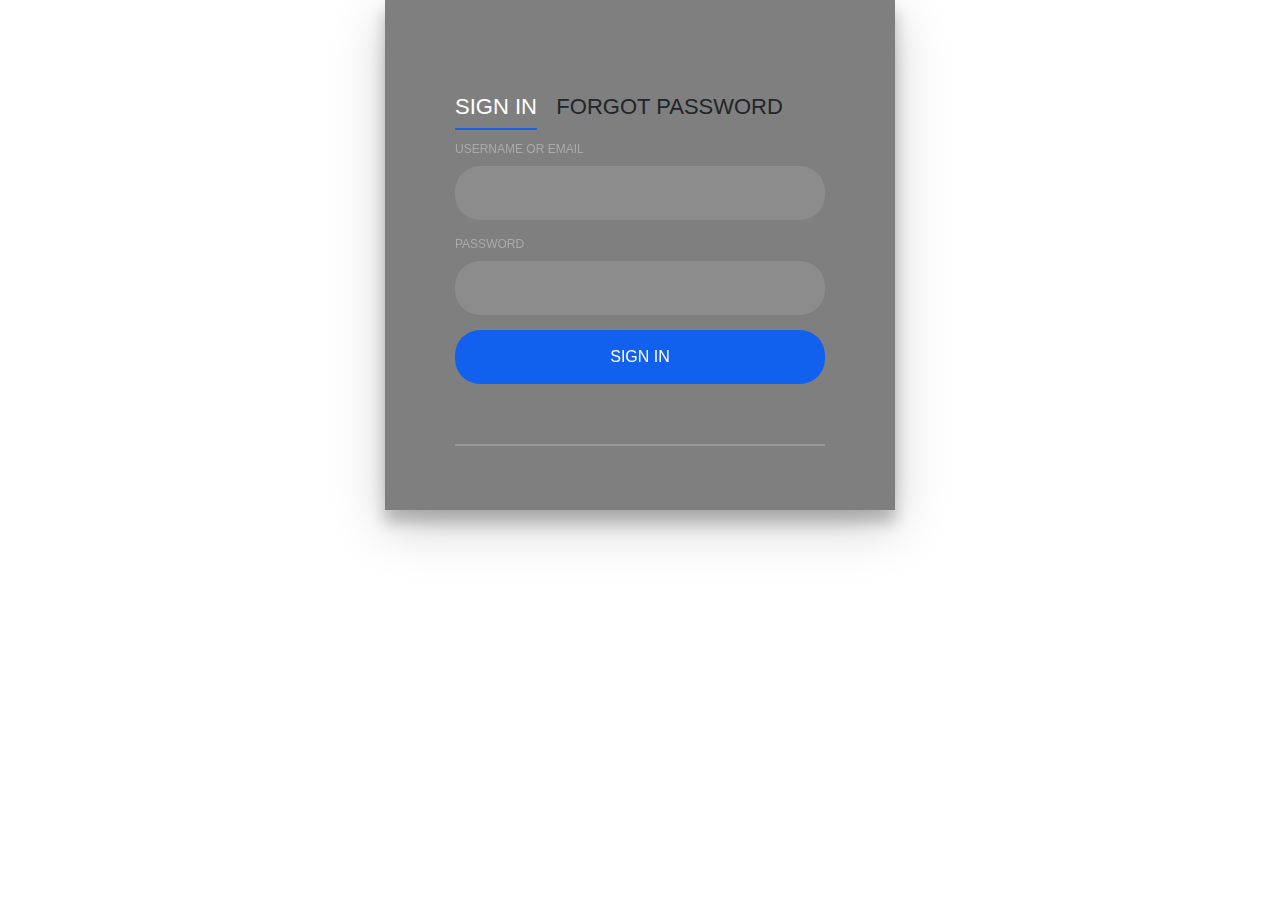
<file: login.html>
<!DOCTYPE html>
<html lang="en" dir="ltr">

<head>
  <meta charset="utf-8">
  <title>Login Page</title>
  <link rel="stylesheet" href="css/login-styles.css">
  <link href="//maxcdn.bootstrapcdn.com/bootstrap/4.0.0/css/bootstrap.min.css" rel="stylesheet" id="bootstrap-css">
  <script src="//maxcdn.bootstrapcdn.com/bootstrap/4.0.0/js/bootstrap.min.js"></script>
  <script src="//code.jquery.com/jquery-1.11.1.min.js"></script>
</head>

<body>
  <div class="login-wrap">
	<div class="login-html">
		<input id="tab-1" type="radio" name="tab" class="sign-in" checked><label for="tab-1" class="tab">Sign In</label>
		<input id="tab-2" type="radio" name="tab" class="for-pwd"><label for="tab-2" class="tab">Forgot Password</label>
		<div class="login-form">
			<div class="sign-in-htm">
				<div class="group">
					<label for="user" class="label">Username or Email</label>
					<input id="user" type="text" class="input">
				</div>
				<div class="group">
					<label for="pass" class="label">Password</label>
					<input id="pass" type="password" class="input" data-type="password">
				</div>
				<div class="group">
					<input type="submit" class="button" value="Sign In">
				</div>
				<div class="hr"></div>
			</div>
			<div class="for-pwd-htm"> 
				<div class="group">
					<label for="user" class="label">Username or Email</label>
					<input id="user" type="text" class="input">
				</div>
				<div class="group">
					<input type="submit" class="button" value="Reset Password">
				</div>
				<div class="hr"></div>
			</div>
		</div>
	</div>
</div>

</body>

</html>
</file>
<file: css/login-styles.css>
body {
	margin:0;
	color:#edf3ff;
	background:#c8c8c8;
	/* background:url(https://hdqwalls.com/download/material-design-4k-2048x1152.jpg) fixed; */
  background-color: #57CC99;
	background-size: cover;
	font:600 16px/18px 'Open Sans',sans-serif;
}
:after,:before{box-sizing:border-box}
.clearfix:after,.clearfix:before{content:'';display:table}
.clearfix:after{clear:both;display:block}
a{color:inherit;text-decoration:none}

.login-wrap{
	width: 100%;
	margin:auto;
	max-width:510px;
	min-height:510px;
	position:relative;
	/* background:url(https://maxcdn.icons8.com/app/uploads/2016/03/material-1-1000x563.jpg) no-repeat center; */
	background-size: cover;
	box-shadow:0 12px 15px 0 rgba(0,0,0,.24),0 17px 50px 0 rgba(0,0,0,.19);
}
.login-html{
	width:100%;
	height:100%;
	position:absolute;
	padding:90px 70px 50px 70px;
	background:rgba(0,0,0,0.5);
}
.login-html .sign-in-htm,
.login-html .for-pwd-htm{
	top:0;
	left:0;
	right:0;
	bottom:0;
	position:absolute;
	-webkit-transform:rotateY(180deg);
	        transform:rotateY(180deg);
	-webkit-backface-visibility:hidden;
	        backface-visibility:hidden;
	-webkit-transition:all .4s linear;
	transition:all .4s linear;
}
.login-html .sign-in,
.login-html .for-pwd,
.login-form .group .check{
	display:none;
}
.login-html .tab,
.login-form .group .label,
.login-form .group .button{
	text-transform:uppercase;
}
.login-html .tab{
	font-size:22px;
	margin-right:15px;
	padding-bottom:5px;
	margin:0 15px 10px 0;
	display:inline-block;
	border-bottom:2px solid transparent;
}
.login-html .sign-in:checked + .tab,
.login-html .for-pwd:checked + .tab{
	color:#fff;
	border-color:#1161ee;
}
.login-form{
	min-height:345px;
	position:relative;
	-webkit-perspective:1000px;
	        perspective:1000px;
	-webkit-transform-style:preserve-3d;
	        transform-style:preserve-3d;
}
.login-form .group{
	margin-bottom:15px;
}
.login-form .group .label,
.login-form .group .input,
.login-form .group .button{
	width:100%;
	color:#fff;
	display:block;
}
.login-form .group .input,
.login-form .group .button{
	border:none;
	padding:15px 20px;
	border-radius:25px;
	background:rgba(255,255,255,.1);
}
.login-form .group input[data-type="password"]{
	text-security:circle;
	-webkit-text-security:circle;
}
.login-form .group .label{
	color:#aaa;
	font-size:12px;
}
.login-form .group .button{
	background:#1161ee;
}
.login-form .group label .icon{
	width:15px;
	height:15px;
	border-radius:2px;
	position:relative;
	display:inline-block;
	background:rgba(255,255,255,.1);
}
.login-form .group label .icon:before,
.login-form .group label .icon:after{
	content:'';
	width:10px;
	height:2px;
	background:#fff;
	position:absolute;
	-webkit-transition:all .2s ease-in-out 0s;
	transition:all .2s ease-in-out 0s;
}
.login-form .group label .icon:before{
	left:3px;
	width:5px;
	bottom:6px;
	-webkit-transform:scale(0) rotate(0);
	        transform:scale(0) rotate(0);
}
.login-form .group label .icon:after{
	top:6px;
	right:0;
	-webkit-transform:scale(0) rotate(0);
	        transform:scale(0) rotate(0);
}
.login-form .group .check:checked + label{
	color:#fff;
}
.login-form .group .check:checked + label .icon{
	background:#1161ee;
}
.login-form .group .check:checked + label .icon:before{
	-webkit-transform:scale(1) rotate(45deg);
	        transform:scale(1) rotate(45deg);
}
.login-form .group .check:checked + label .icon:after{
	-webkit-transform:scale(1) rotate(-45deg);
	        transform:scale(1) rotate(-45deg);
}
.login-html .sign-in:checked + .tab + .for-pwd + .tab + .login-form .sign-in-htm{
	-webkit-transform:rotate(0);
	        transform:rotate(0);
}
.login-html .for-pwd:checked + .tab + .login-form .for-pwd-htm{
	-webkit-transform:rotate(0);
	        transform:rotate(0);
}

.hr{
	height:2px;
	margin:60px 0 50px 0;
	background:rgba(255,255,255,.2);
}
.foot-lnk{
	text-align:center;
}
</file>
